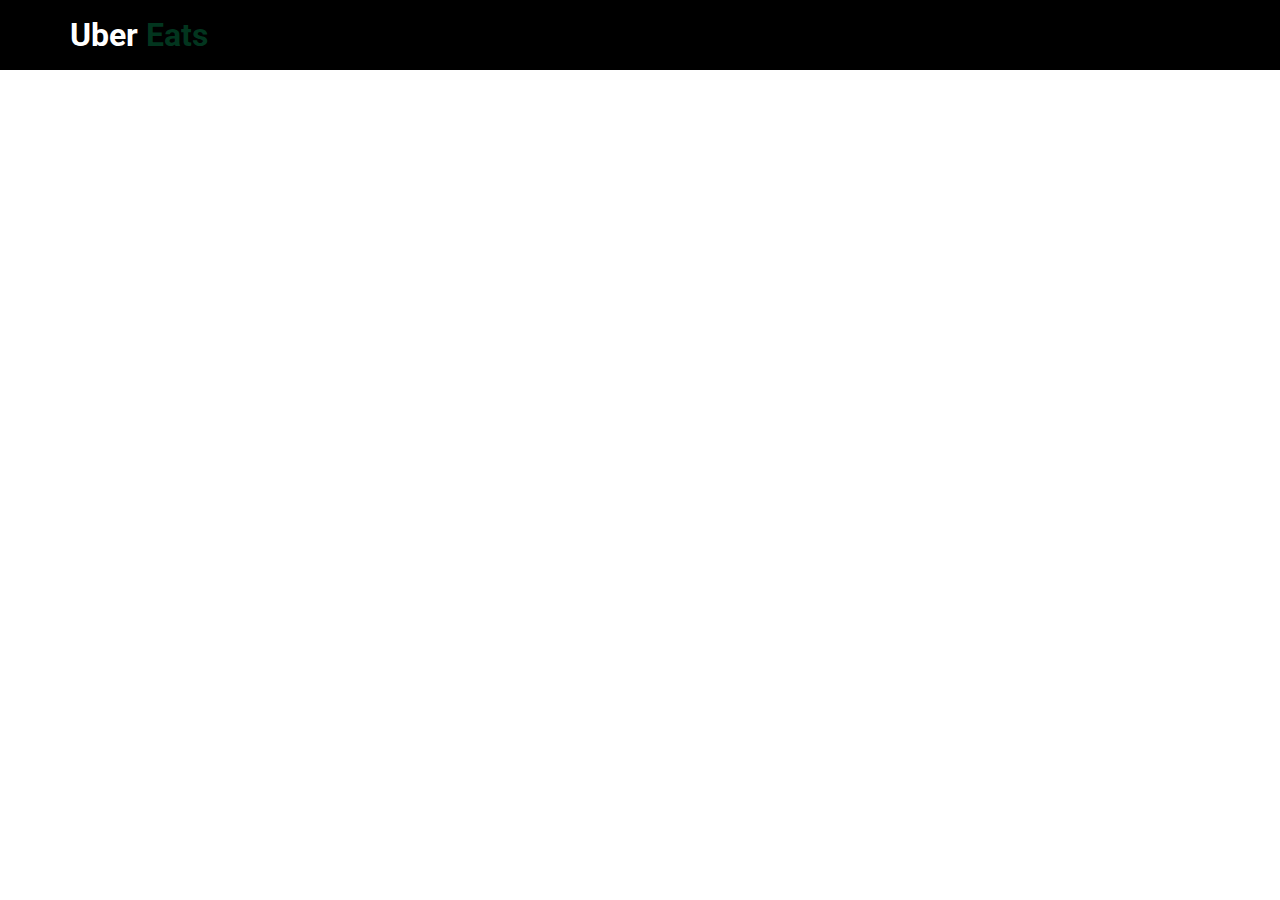
<file: signUp.html>
<!DOCTYPE html>
<html lang="en">
<head>
  <meta charset="UTF-8">
  <meta http-equiv="X-UA-Compatible" content="IE=edge">
  <meta name="viewport" content="width=device-width, initial-scale=1.0">

  <link rel="stylesheet" href="https://cdn.jsdelivr.net/npm/bootstrap-icons@1.10.2/font/bootstrap-icons.css">

  <link rel="preconnect" href="https://fonts.googleapis.com"><link rel="preconnect" href="https://fonts.gstatic.com" crossorigin><link href="https://fonts.googleapis.com/css2?family=Poppins:wght@100;200;300;400;600;700;800;900&family=Righteous&family=Roboto:wght@300;400;500;700;900&family=Sevillana&display=swap" rel="stylesheet">

  <link rel="stylesheet" href="./signUp.css">

  <title>Log-in Page</title>
</head>
<body>
  <nav>
    <div class="nav-bar-section">
      <h1>Uber <span>Eats</span></h1>
    </div>
  </nav>

  <section class="log-in-section">
    <p>
      What's your phone number or email?
    </p>
    <input type="text" placeholder="Enter your phone number or email">
  </section>
</body>
</html>
</file>
<file: signUp.css>
*{
  margin: 0;
  padding: 0;
  list-style: none;
  text-decoration: none;
  box-sizing: border-box;
  scroll-behavior: smooth;
  font-family: "Roboto", sans-serif;
}


nav{
  height: 70px;
  width: 100%;
  background: black;
  position: fixed;
  top: 0;
  left: 0;
  right: 0;
  z-index: 100;
}

.nav-bar-section{
  display: flex;
  align-items: center;
  width: 100%;
  height: 100%;
  padding-left: 70px;
}

nav h1{
  font-size: 2rem;
  color: white;
}

nav h1 span{
  font-size: 2rem;
  color: rgba(3, 59, 34, 0.916);
}

.log-in-section p{

}

input::placeholder{
  color: black;
}
</file>
